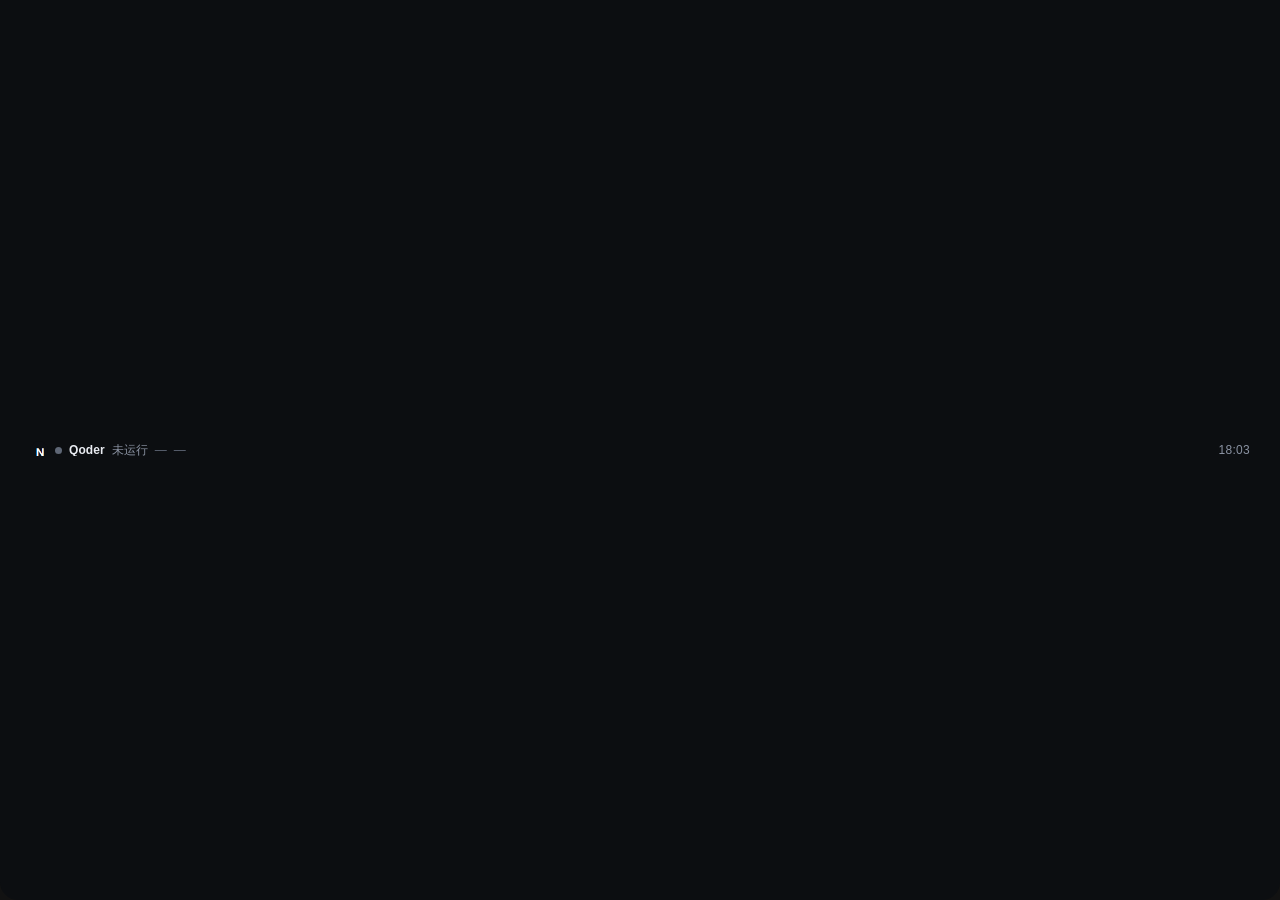
<file: web/index.html>
<!doctype html>
<html lang="zh-CN">
<head>
  <meta charset="utf-8">
  <meta name="viewport" content="width=device-width, initial-scale=1">
  <title>Nono</title>
  <link rel="stylesheet" href="./style.css">
</head>
<body>
  <div class="notch" id="notch">
    <button class="edge left" id="prev" aria-label="上一个会话">‹</button>
    <button class="edge right" id="next" aria-label="下一个会话">›</button>

    <header class="bar" id="bar">
      <div class="pill" id="center">
        <img class="logo" id="bar-logo" src="./assets/nono-32.png" alt="Nono">
        <span class="dot idle" id="dot"></span>
        <span class="project" id="bar-project">Qoder</span>
        <span class="state" id="bar-state">未运行</span>
        <span class="metric" id="bar-metric-1">—</span>
        <span class="metric" id="bar-metric-2">—</span>
        <span class="badge" id="badge" hidden></span>
        <span class="clock" id="clock">--:--</span>
      </div>
    </header>

    <section class="detail" id="detail">
      <div class="headline">
        <div class="headline-main">
          <img class="logo detail-logo" id="detail-logo" src="./assets/nono-32.png" alt="Nono">
          <div class="headline-text">
            <div class="title" id="title">Qoder</div>
            <div class="sub" id="sub">未运行</div>
          </div>
        </div>
        <div class="headline-side">
          <span class="queue" id="queue" hidden></span>
          <span class="clock" id="clock-detail">--:--</span>
          <span class="position" id="position"></span>
        </div>
      </div>

      <div class="status-line">
        <span class="chip idle" id="chip">未运行</span>
        <span class="hint" id="hint"></span>
      </div>

      <div class="metrics">
        <div class="metric-card">
          <span class="label">首字均值</span>
          <strong id="m-ttft">—</strong>
        </div>
        <div class="metric-card">
          <span class="label">首字后时长</span>
          <strong id="m-post">—</strong>
        </div>
        <div class="metric-card">
          <span class="label">token 速度</span>
          <strong id="m-tps">—</strong>
        </div>
        <div class="metric-card">
          <span class="label">输出 tokens</span>
          <strong id="m-tokens">—</strong>
        </div>
        <div class="metric-card">
          <span class="label">最近 5 轮</span>
          <div class="spark-bars" id="spark"></div>
        </div>
      </div>

      <div class="actions" id="actions" hidden>
        <button class="primary" id="open-qoder">打开应用</button>
        <button class="primary" id="handle" hidden>去处理</button>
        <button id="skip" hidden>跳过</button>
      </div>

      <div class="toast" id="toast" hidden></div>
    </section>
  </div>

  <script src="./main.js"></script>
</body>
</html>
</file>
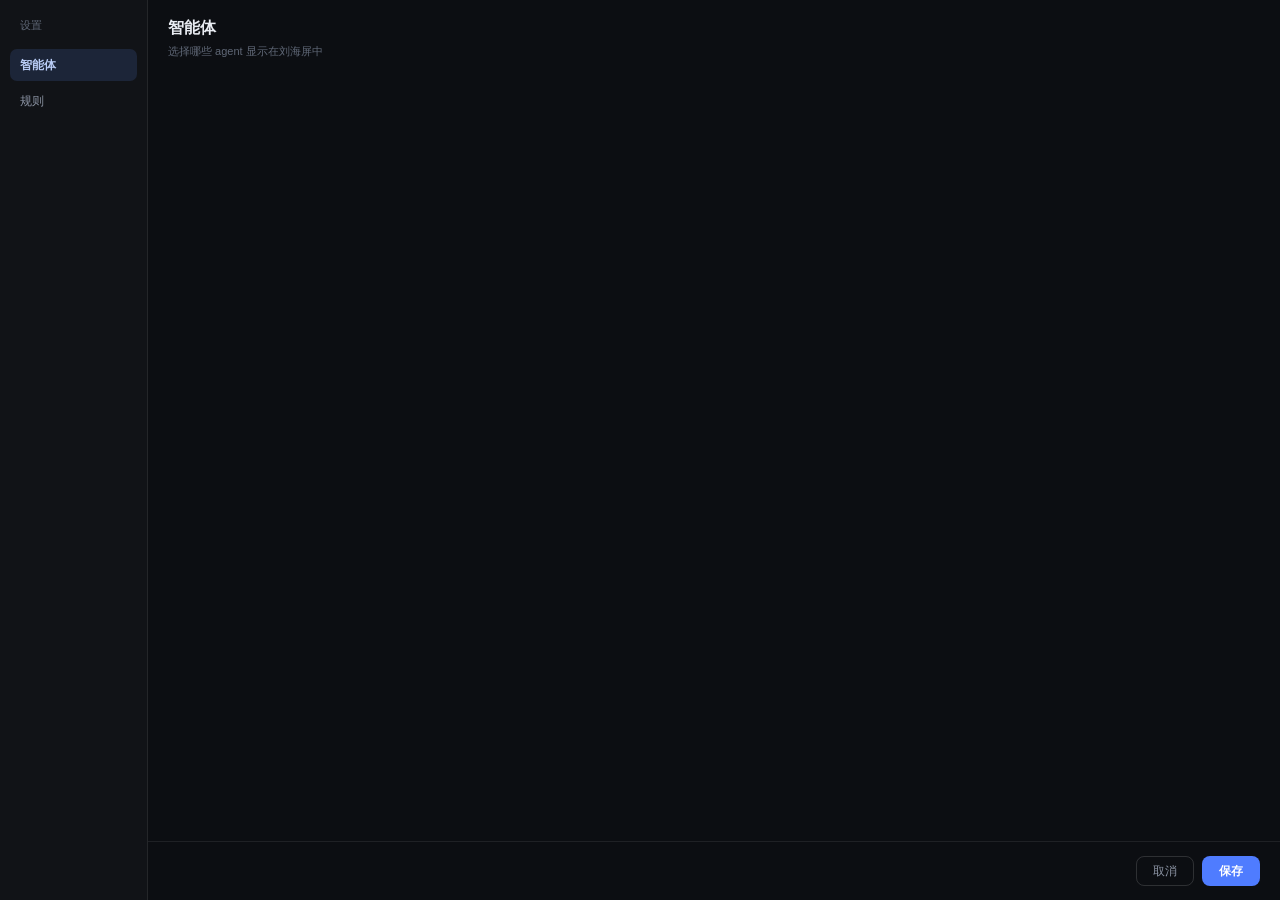
<file: web/settings.html>
<!doctype html>
<html lang="zh-CN">
<head>
  <meta charset="utf-8">
  <meta name="viewport" content="width=device-width, initial-scale=1">
  <title>Nono 设置</title>
  <link rel="stylesheet" href="./settings.css">
</head>
<body>
  <main class="panel">
    <aside class="side">
      <div class="side-title">设置</div>
      <button class="nav active" type="button" data-section="agents">智能体</button>
      <button class="nav" type="button" data-section="rules">规则</button>
    </aside>

    <div class="content">
      <header class="head">
        <h1 id="section-title">智能体</h1>
        <p id="section-desc">选择哪些 agent 显示在刘海屏中</p>
      </header>

      <div class="scroll">
        <section class="agents" id="agents"></section>
        <section class="rules" id="rules" hidden></section>
      </div>

      <footer class="foot">
        <span class="error" id="error"></span>
        <button id="cancel">取消</button>
        <button class="primary" id="save">保存</button>
      </footer>
    </div>
  </main>

  <script src="./settings.js"></script>
</body>
</html>
</file>
<file: web/style.css>
:root {
  color-scheme: dark;
  --bg: rgba(12, 14, 18, 0.94);
  --line: rgba(255, 255, 255, 0.08);
  --line-strong: rgba(255, 255, 255, 0.14);
  --text: #e9ecf2;
  --dim: #8b93a3;
  --dimmer: #5f6776;
  --run: #48b896;
  --wait: #6e96ce;
  --warn: #d0a464;
  --fail: #ca6872;
  --accent: #5a82e6;
}

@property --tint {
  syntax: "<color>";
  inherits: true;
  initial-value: #8b93a3;
}

* {
  box-sizing: border-box;
}

[hidden] {
  display: none !important;
}

html,
body {
  width: 100%;
  height: 100%;
  margin: 0;
  background: transparent;
  overflow: hidden;
}

body {
  color: var(--text);
  font-family: "Segoe UI Variable Text", "Microsoft YaHei UI", "Segoe UI", sans-serif;
  font-size: 12px;
  line-height: 1;
  user-select: none;
  -webkit-font-smoothing: antialiased;
}

.notch {
  position: relative;
  display: flex;
  flex-direction: column;
  width: 100%;
  height: 100%;
  --tint: #8b93a3;
  --fill: 0;
  --edge: 0;
  background: var(--bg);
  border: 0;
  border-radius: 0 0 18px 18px;
  overflow: hidden;
  transition: --tint 0.4s ease;
}

/* Status tint: the whole collapsed notch takes the color of the current
   state so it reads at a glance against any wallpaper. */
.notch::before {
  content: "";
  position: absolute;
  inset: 0;
  z-index: 0;
  pointer-events: none;
  background: linear-gradient(
    180deg,
    color-mix(in srgb, var(--tint) 100%, transparent) 0%,
    color-mix(in srgb, var(--tint) 50%, transparent) 52%,
    color-mix(in srgb, var(--tint) 10%, transparent) 100%
  );
  opacity: calc(var(--fill) * var(--fill-scale, 1));
  transition: opacity 0.25s ease;
}

.notch::after {
  content: "";
  position: absolute;
  inset: 0;
  z-index: 2;
  pointer-events: none;
  border: 1.5px solid color-mix(in srgb, var(--tint) calc(var(--edge) * 100%), transparent);
  border-radius: inherit;
  box-shadow: inset 0 0 18px color-mix(in srgb, var(--tint) calc(var(--edge) * 25%), transparent);
  transition: border-color 0.25s ease, box-shadow 0.25s ease;
}

.notch[data-tone="running"] {
  --tint: #48b896;
  --fill: 0.17;
  --edge: 0.76;
}

.notch[data-tone="waiting"] {
  --tint: #6e96ce;
  --fill: 0.18;
  --edge: 0.78;
}

.notch[data-tone="warn"] {
  --tint: #d0a464;
  --fill: 0.2;
  --edge: 0.82;
}

.notch[data-tone="fail"] {
  --tint: #ca6872;
  --fill: 0.18;
  --edge: 0.82;
}

.notch[data-tone="idle"] {
  --tint: #788caa;
  --fill: 0.05;
  --edge: 0.2;
}

body.expanded .notch {
  --fill-scale: 0.32;
}

/* The outline breathes with the state: calm while working, urgent when the
   agent needs the user. */
body:not(.expanded) .notch[data-tone="running"]::after {
  animation: glow-breathe 3.2s ease-in-out infinite;
}

body:not(.expanded) .notch[data-tone="waiting"]::after,
body:not(.expanded) .notch[data-tone="warn"]::after,
body:not(.expanded) .notch[data-tone="fail"]::after {
  animation: alert-pulse 1.6s ease-in-out infinite;
}

.bar {
  position: relative;
  z-index: 1;
  flex: 1 1 auto;
  display: flex;
  align-items: center;
}

body.expanded .bar {
  display: none;
}

body:not(.expanded) .bar {
  animation: pill-in 0.24s cubic-bezier(0.2, 1.1, 0.3, 1);
}

.pill {
  display: flex;
  align-items: center;
  gap: 7px;
  width: 100%;
  height: 100%;
  padding: 0 30px;
  cursor: pointer;
  overflow: hidden;
  transition: transform 0.16s ease;
}

.pill:active {
  transform: scale(0.985);
}

.pill:hover {
  background: rgba(255, 255, 255, 0.025);
}

.logo {
  width: 18px;
  height: 18px;
  border-radius: 5px;
  flex: 0 0 auto;
}

.dot {
  position: relative;
  width: 7px;
  height: 7px;
  border-radius: 50%;
  flex: 0 0 auto;
  background: var(--dimmer);
  transition: background 0.3s ease, box-shadow 0.3s ease;
}

.dot::after {
  content: "";
  position: absolute;
  inset: -2px;
  border-radius: 50%;
  border: 1px solid transparent;
  opacity: 0;
  pointer-events: none;
}

.dot.running::after {
  border-color: var(--run);
  animation: dot-ring 1.8s ease-out infinite;
}

.dot.waiting::after {
  border-color: var(--wait);
  animation: dot-ring 1.4s ease-out infinite;
}

.dot.warn::after,
.dot.fail::after {
  border-color: var(--warn);
  animation: dot-ring 1.2s ease-out infinite;
}

.dot.fail::after {
  border-color: var(--fail);
}

.dot.running {
  background: var(--run);
  box-shadow: 0 0 8px rgba(72, 184, 150, 0.5);
  animation: pulse 1.8s ease-in-out infinite;
}

.dot.waiting {
  background: var(--wait);
  box-shadow: 0 0 8px rgba(110, 150, 206, 0.5);
}

.dot.warn {
  background: var(--warn);
  box-shadow: 0 0 8px rgba(208, 164, 100, 0.5);
}

.dot.fail {
  background: var(--fail);
  box-shadow: 0 0 8px rgba(202, 104, 114, 0.5);
}

.project {
  flex: 0 1 auto;
  min-width: 0;
  font-weight: 600;
  letter-spacing: 0.1px;
  white-space: nowrap;
  overflow: hidden;
  text-overflow: ellipsis;
}

.state {
  flex: 0 0 auto;
  color: var(--dim);
  white-space: nowrap;
  font-weight: 500;
  transition: color 0.4s ease;
}

.notch[data-tone="running"] .state {
  color: #86d3b6;
}

.notch[data-tone="waiting"] .state {
  color: #9dbbdf;
}

.notch[data-tone="warn"] .state {
  color: #ddc08a;
}

.notch[data-tone="fail"] .state {
  color: #e29aa3;
}

.metric {
  flex: 0 0 auto;
  color: var(--dimmer);
  font-variant-numeric: tabular-nums;
  white-space: nowrap;
}

.metric:first-of-type {
  margin-left: 12px;
}

.clock {
  flex: 0 0 auto;
  margin-left: auto;
  color: var(--dim);
  font-variant-numeric: tabular-nums;
  letter-spacing: 0.3px;
}

.clock.tick {
  animation: clock-tick 0.32s ease;
}

body.no-clock .metric:first-of-type {
  margin-left: auto;
}

.badge {
  flex: 0 0 auto;
  padding: 3px 6px;
  border-radius: 5px;
  background: rgba(208, 164, 100, 0.14);
  color: var(--warn);
  font-size: 9.5px;
  font-weight: 600;
  white-space: nowrap;
}

.badge:not([hidden]) {
  animation: badge-pop 0.3s cubic-bezier(0.2, 1.4, 0.4, 1);
}

.edge {
  position: absolute;
  top: 0;
  z-index: 4;
  width: 32px;
  height: 100%;
  display: flex;
  align-items: center;
  justify-content: center;
  padding: 0;
  border: 0;
  background: transparent;
  color: var(--dimmer);
  font-family: inherit;
  font-size: 18px;
  line-height: 1;
  cursor: pointer;
  opacity: 0;
  transition: opacity 0.12s ease, background 0.12s ease, color 0.12s ease;
}

.edge:hover {
  background: rgba(255, 255, 255, 0.06);
  color: var(--text);
}

.notch:hover .edge {
  opacity: 1;
}

body.expanded .edge {
  opacity: 0.55;
}

body.expanded .edge:hover {
  opacity: 1;
}

.edge.left {
  left: 0;
  border-radius: 0 0 0 0;
}

.edge.right {
  right: 0;
}

/* The detail layer is always laid out at the expanded size and clipped by the
   notch, so growing the window never triggers a reflow mid-animation. */
.detail {
  display: flex;
  position: absolute;
  top: 0;
  left: 50%;
  z-index: 1;
  width: 560px;
  height: 224px;
  padding: 14px 36px 14px;
  flex-direction: column;
  gap: 11px;
  transform: translateX(-50%);
  opacity: 0;
  visibility: hidden;
  pointer-events: none;
}

body.expanded .detail {
  opacity: 1;
  visibility: visible;
  pointer-events: auto;
}

body.expanded .headline {
  animation: rise 0.3s 0.08s cubic-bezier(0.2, 1.1, 0.3, 1) both;
}

body.expanded .status-line {
  animation: rise 0.3s 0.11s cubic-bezier(0.2, 1.1, 0.3, 1) both;
}

body.expanded .metric-card {
  animation: rise 0.32s cubic-bezier(0.2, 1.1, 0.3, 1) both;
}

body.expanded .metric-card:nth-child(1) {
  animation-delay: 0.14s;
}

body.expanded .metric-card:nth-child(2) {
  animation-delay: 0.16s;
}

body.expanded .metric-card:nth-child(3) {
  animation-delay: 0.18s;
}

body.expanded .metric-card:nth-child(4) {
  animation-delay: 0.2s;
}

body.expanded .metric-card:nth-child(5) {
  animation-delay: 0.22s;
}

body.expanded .actions {
  animation: rise 0.32s 0.26s cubic-bezier(0.2, 1.1, 0.3, 1) both;
}

body.expanded .detail {
  transition: opacity 0.12s ease, transform 0.12s ease;
}

body.collapsing .detail {
  opacity: 0;
  transform: translateY(-8px) scale(0.97);
}

.headline {
  display: flex;
  align-items: flex-start;
  justify-content: space-between;
  gap: 12px;
}

.headline-main {
  display: flex;
  align-items: center;
  gap: 10px;
  min-width: 0;
}

.headline-text {
  min-width: 0;
}

.detail-logo {
  width: 22px;
  height: 22px;
  border-radius: 6px;
  flex: 0 0 auto;
}

.headline-side {
  display: flex;
  align-items: center;
  gap: 8px;
}

.queue {
  color: var(--warn);
  font-size: 10.5px;
  font-weight: 600;
  white-space: nowrap;
}

.title {
  font-size: 14px;
  font-weight: 650;
  line-height: 1.35;
  white-space: nowrap;
  overflow: hidden;
  text-overflow: ellipsis;
}

.sub {
  margin-top: 4px;
  color: var(--dimmer);
  font-size: 10.5px;
}

.position {
  color: var(--dimmer);
  font-variant-numeric: tabular-nums;
  font-size: 10.5px;
  white-space: nowrap;
  padding-top: 2px;
}

.status-line {
  display: flex;
  align-items: center;
  gap: 8px;
}

.chip {
  display: inline-flex;
  align-items: center;
  height: 20px;
  padding: 0 8px;
  border-radius: 6px;
  font-size: 10.5px;
  font-weight: 600;
  background: rgba(72, 184, 150, 0.12);
  color: var(--run);
}

.chip.waiting {
  background: rgba(110, 150, 206, 0.12);
  color: var(--wait);
}

.chip.warn {
  background: rgba(208, 164, 100, 0.13);
  color: var(--warn);
}

.chip.fail {
  background: rgba(202, 104, 114, 0.13);
  color: var(--fail);
}

.chip.idle {
  background: rgba(255, 255, 255, 0.06);
  color: var(--dim);
}

.hint {
  color: var(--dim);
  font-size: 11px;
  white-space: nowrap;
  overflow: hidden;
  text-overflow: ellipsis;
}

.hint.error {
  color: var(--fail);
}

.metrics {
  display: grid;
  grid-template-columns: repeat(5, minmax(0, 1fr));
  gap: 8px;
}

.metric-card {
  display: flex;
  flex-direction: column;
  gap: 6px;
  padding: 8px 10px;
  border: 1px solid var(--line);
  border-radius: 9px;
  background: rgba(255, 255, 255, 0.035);
  min-width: 0;
  transition: transform 0.18s ease, border-color 0.18s ease, background 0.18s ease;
}

.metric-card:hover {
  transform: translateY(-1px);
  border-color: var(--line-strong);
  background: rgba(255, 255, 255, 0.05);
}

.metric-card .label {
  color: var(--dimmer);
  font-size: 10px;
  white-space: nowrap;
}

.metric-card strong {
  font-size: 15px;
  font-weight: 650;
  font-variant-numeric: tabular-nums;
  letter-spacing: 0.2px;
}

.metric-card strong.flash {
  animation: value-flash 0.38s ease-out;
}

.spark-bars {
  display: flex;
  align-items: flex-end;
  gap: 3px;
  height: 20px;
  padding-top: 2px;
}

.spark-bars i {
  display: block;
  flex: 1 1 0;
  min-height: 3px;
  max-width: 9px;
  border-radius: 2px;
  background: var(--wait);
  opacity: 0.8;
  transform-origin: bottom;
  animation: bar-grow 0.42s cubic-bezier(0.2, 1.1, 0.3, 1) backwards;
}

.spark-empty {
  color: var(--dimmer);
  font-size: 14px;
  line-height: 20px;
}

.actions {
  display: flex;
  justify-content: flex-end;
  gap: 8px;
  margin-top: auto;
}

.actions button {
  height: 27px;
  padding: 0 14px;
  border: 1px solid var(--line-strong);
  border-radius: 8px;
  background: transparent;
  color: var(--dim);
  font-family: inherit;
  font-size: 11.5px;
  cursor: pointer;
}

.actions button:hover {
  color: var(--text);
  background: rgba(255, 255, 255, 0.05);
}

.actions .primary {
  border-color: transparent;
  background: var(--accent);
  color: #fff;
  font-weight: 600;
}

.actions .primary:hover {
  background: #6d92ee;
  color: #fff;
}

.toast {
  position: absolute;
  left: 50%;
  bottom: 8px;
  z-index: 5;
  transform: translateX(-50%);
  padding: 5px 10px;
  border: 1px solid rgba(255, 92, 108, 0.35);
  border-radius: 7px;
  background: rgba(52, 16, 20, 0.96);
  color: #ffb3ba;
  font-size: 10.5px;
  white-space: nowrap;
}


@keyframes switch-left {
  from {
    opacity: 0.2;
    transform: translateX(16px) scale(0.985);
  }
  to {
    opacity: 1;
    transform: translateX(0) scale(1);
  }
}

@keyframes switch-right {
  from {
    opacity: 0.2;
    transform: translateX(-16px) scale(0.985);
  }
  to {
    opacity: 1;
    transform: translateX(0) scale(1);
  }
}

.notch.switch-left .pill,
.notch.switch-left .detail {
  animation: switch-left 0.24s cubic-bezier(0.2, 1.1, 0.3, 1);
}

.notch.switch-right .pill,
.notch.switch-right .detail {
  animation: switch-right 0.24s cubic-bezier(0.2, 1.1, 0.3, 1);
}

.notch.switch-left .logo,
.notch.switch-right .logo {
  animation: logo-pop 0.32s cubic-bezier(0.2, 1.35, 0.4, 1);
}

@keyframes logo-pop {
  0% {
    opacity: 0.2;
    transform: scale(0.7) rotate(-10deg);
  }
  60% {
    transform: scale(1.08) rotate(2deg);
  }
  100% {
    opacity: 1;
    transform: scale(1) rotate(0);
  }
}

@keyframes pill-in {
  from {
    opacity: 0.3;
    transform: translateY(-6px) scale(0.98);
  }
  to {
    opacity: 1;
    transform: translateY(0) scale(1);
  }
}

@keyframes rise {
  from {
    opacity: 0;
    transform: translateY(9px) scale(0.98);
  }
  to {
    opacity: 1;
    transform: translateY(0) scale(1);
  }
}

@keyframes dot-ring {
  0% {
    opacity: 0.75;
    transform: scale(0.7);
  }
  70% {
    opacity: 0;
    transform: scale(2.1);
  }
  100% {
    opacity: 0;
    transform: scale(2.1);
  }
}

@keyframes badge-pop {
  0% {
    opacity: 0;
    transform: scale(0.55);
  }
  60% {
    opacity: 1;
    transform: scale(1.08);
  }
  100% {
    opacity: 1;
    transform: scale(1);
  }
}

@keyframes bar-grow {
  from {
    opacity: 0.15;
    transform: scaleY(0.15);
  }
  to {
    opacity: 0.8;
    transform: scaleY(1);
  }
}

@keyframes value-flash {
  0% {
    color: #fff;
    transform: scale(1.08);
  }
  100% {
    transform: scale(1);
  }
}

@keyframes clock-tick {
  0% {
    opacity: 0.4;
    transform: translateY(2px);
  }
  100% {
    opacity: 1;
    transform: translateY(0);
  }
}

@keyframes pulse {
  0%,
  100% {
    opacity: 1;
  }
  50% {
    opacity: 0.45;
  }
}

@keyframes alert-pulse {
  0%,
  100% {
    opacity: 1;
  }
  50% {
    opacity: 0.3;
  }
}

@keyframes glow-breathe {
  0%,
  100% {
    opacity: 1;
  }
  50% {
    opacity: 0.5;
  }
}

@media (prefers-reduced-motion: reduce) {
  *,
  *::before,
  *::after {
    animation-duration: 0.001ms !important;
    animation-iteration-count: 1 !important;
    transition-duration: 0.001ms !important;
  }
}
</file>
<file: web/settings.css>
:root {
  color-scheme: dark;
  --bg: #0c0e12;
  --line: rgba(255, 255, 255, 0.08);
  --text: #e9ecf2;
  --dim: #8b93a3;
  --dimmer: #5f6776;
  --accent: #4f7cff;
  --fail: #ff5c6c;
  --warn: #f5b83d;
}

* {
  box-sizing: border-box;
}

[hidden] {
  display: none !important;
}

html,
body {
  width: 100%;
  height: 100%;
  margin: 0;
  background: transparent;
  overflow: hidden;
}

body {
  padding: 0;
  color: var(--text);
  font-family: "Segoe UI Variable Text", "Microsoft YaHei UI", "Segoe UI", sans-serif;
  font-size: 12px;
  user-select: none;
  -webkit-font-smoothing: antialiased;
}

.panel {
  display: flex;
  flex-direction: row;
  width: 100%;
  height: 100%;
  background: var(--bg);
  border: 0;
  border-radius: 0;
  overflow: hidden;
}

.side {
  display: flex;
  flex-direction: column;
  gap: 4px;
  width: 148px;
  flex: 0 0 auto;
  padding: 18px 10px;
  border-right: 1px solid var(--line);
  background: rgba(255, 255, 255, 0.018);
  --app-region: drag;
}

.side-title {
  padding: 0 10px 12px;
  color: var(--dimmer);
  font-size: 11px;
  letter-spacing: 0.4px;
}

.nav {
  height: 32px;
  padding: 0 10px;
  border: 0;
  border-radius: 7px;
  background: transparent;
  color: var(--dim);
  font-family: inherit;
  font-size: 12px;
  text-align: left;
  cursor: pointer;
  --app-region: no-drag;
  transition: background 0.15s ease, color 0.15s ease;
}

.nav:hover {
  background: rgba(255, 255, 255, 0.05);
  color: var(--text);
}

.nav.active {
  background: rgba(90, 130, 230, 0.16);
  color: #b9ccf5;
  font-weight: 600;
}

.content {
  display: flex;
  flex: 1 1 auto;
  flex-direction: column;
  min-width: 0;
}

.head {
  padding: 18px 20px 10px;
  --app-region: drag;
}

.head h1 {
  margin: 0;
  font-size: 16px;
  font-weight: 650;
  letter-spacing: 0.2px;
}

.head p {
  margin: 5px 0 0;
  color: var(--dimmer);
  font-size: 11px;
}

.scroll {
  flex: 1 1 auto;
  min-height: 0;
  padding: 4px 20px 10px;
  overflow-y: auto;
}

.agents {
  flex: 0 0 auto;
}

.agent {
  display: flex;
  align-items: center;
  gap: 12px;
  padding: 14px 0;
  border-top: 1px solid var(--line);
}

.agent:first-child {
  border-top: 0;
}

.agent img {
  width: 34px;
  height: 34px;
  border-radius: 9px;
  flex: 0 0 auto;
}

.agent-info {
  flex: 1 1 auto;
  min-width: 0;
}

.name-line {
  display: flex;
  flex-wrap: wrap;
  align-items: center;
  gap: 8px;
  row-gap: 4px;
}

.name {
  font-size: 12.5px;
  font-weight: 600;
}

.version {
  padding: 2px 6px;
  border-radius: 4px;
  background: rgba(255, 255, 255, 0.05);
  color: var(--dim);
  font-size: 10px;
  font-variant-numeric: tabular-nums;
  white-space: nowrap;
}

.note {
  padding: 2px 6px;
  border-radius: 4px;
  background: rgba(245, 184, 61, 0.12);
  color: var(--warn);
  font-size: 9.5px;
  white-space: nowrap;
}

.path {
  margin-top: 5px;
  color: var(--dimmer);
  font-size: 10.5px;
  white-space: nowrap;
  overflow: hidden;
  text-overflow: ellipsis;
}

.agent.missing .path {
  color: #b4767c;
}

.rule {
  display: flex;
  align-items: center;
  gap: 14px;
  padding: 15px 0;
  border-top: 1px solid var(--line);
}

.rule:first-child {
  border-top: 0;
}

.rule-info {
  flex: 1 1 auto;
  min-width: 0;
}

.rule-title {
  font-size: 12.5px;
  font-weight: 600;
}

.rule-desc {
  margin-top: 5px;
  color: var(--dimmer);
  font-size: 10.5px;
  line-height: 1.5;
}

.switch {
  position: relative;
  width: 34px;
  height: 20px;
  flex: 0 0 auto;
  --app-region: no-drag;
}

.switch input {
  display: none;
}

.switch span {
  position: absolute;
  inset: 0;
  border-radius: 10px;
  background: #2a2f3a;
  cursor: pointer;
  transition: background 0.15s ease;
}

.switch span::after {
  content: "";
  position: absolute;
  left: 2px;
  top: 2px;
  width: 16px;
  height: 16px;
  border-radius: 50%;
  background: #8b93a3;
  transition: transform 0.15s ease, background 0.15s ease;
}

.switch input:checked + span {
  background: var(--accent);
}

.switch input:checked + span::after {
  transform: translateX(14px);
  background: #fff;
}

.switch input:disabled + span {
  cursor: not-allowed;
  opacity: 0.35;
}

.foot {
  display: flex;
  align-items: center;
  gap: 8px;
  padding: 14px 20px;
  border-top: 1px solid var(--line);
}

.error {
  flex: 1 1 auto;
  color: var(--fail);
  font-size: 10.5px;
  white-space: nowrap;
  overflow: hidden;
  text-overflow: ellipsis;
}

.foot button {
  height: 30px;
  padding: 0 16px;
  border: 1px solid rgba(255, 255, 255, 0.14);
  border-radius: 8px;
  background: transparent;
  color: var(--dim);
  font-family: inherit;
  font-size: 11.5px;
  cursor: pointer;
}

.foot button:hover {
  color: var(--text);
  background: rgba(255, 255, 255, 0.05);
}

.foot .primary {
  border-color: transparent;
  background: var(--accent);
  color: #fff;
  font-weight: 600;
}

.foot .primary:hover {
  background: #6289ff;
  color: #fff;
}

.scroll::-webkit-scrollbar {
  width: 8px;
}

.scroll::-webkit-scrollbar-thumb {
  border-radius: 4px;
  background: rgba(255, 255, 255, 0.12);
}
</file>
